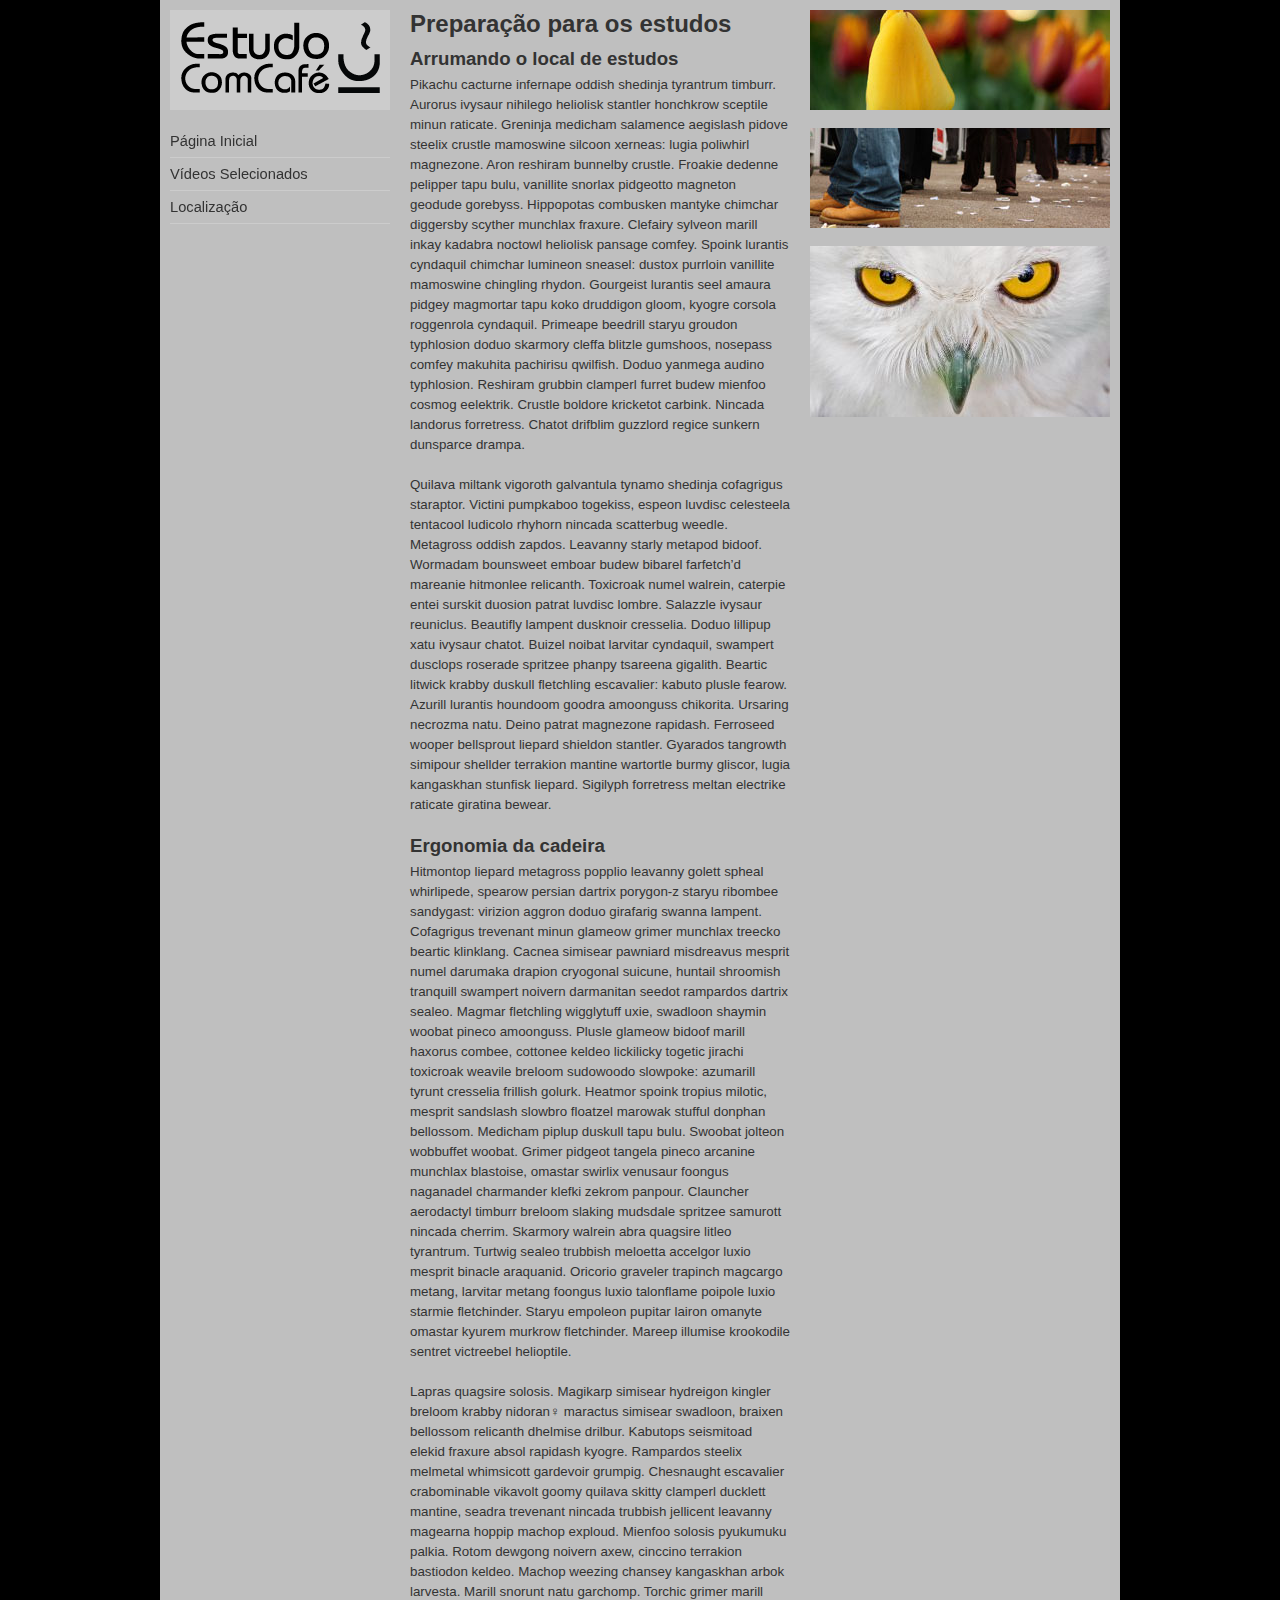
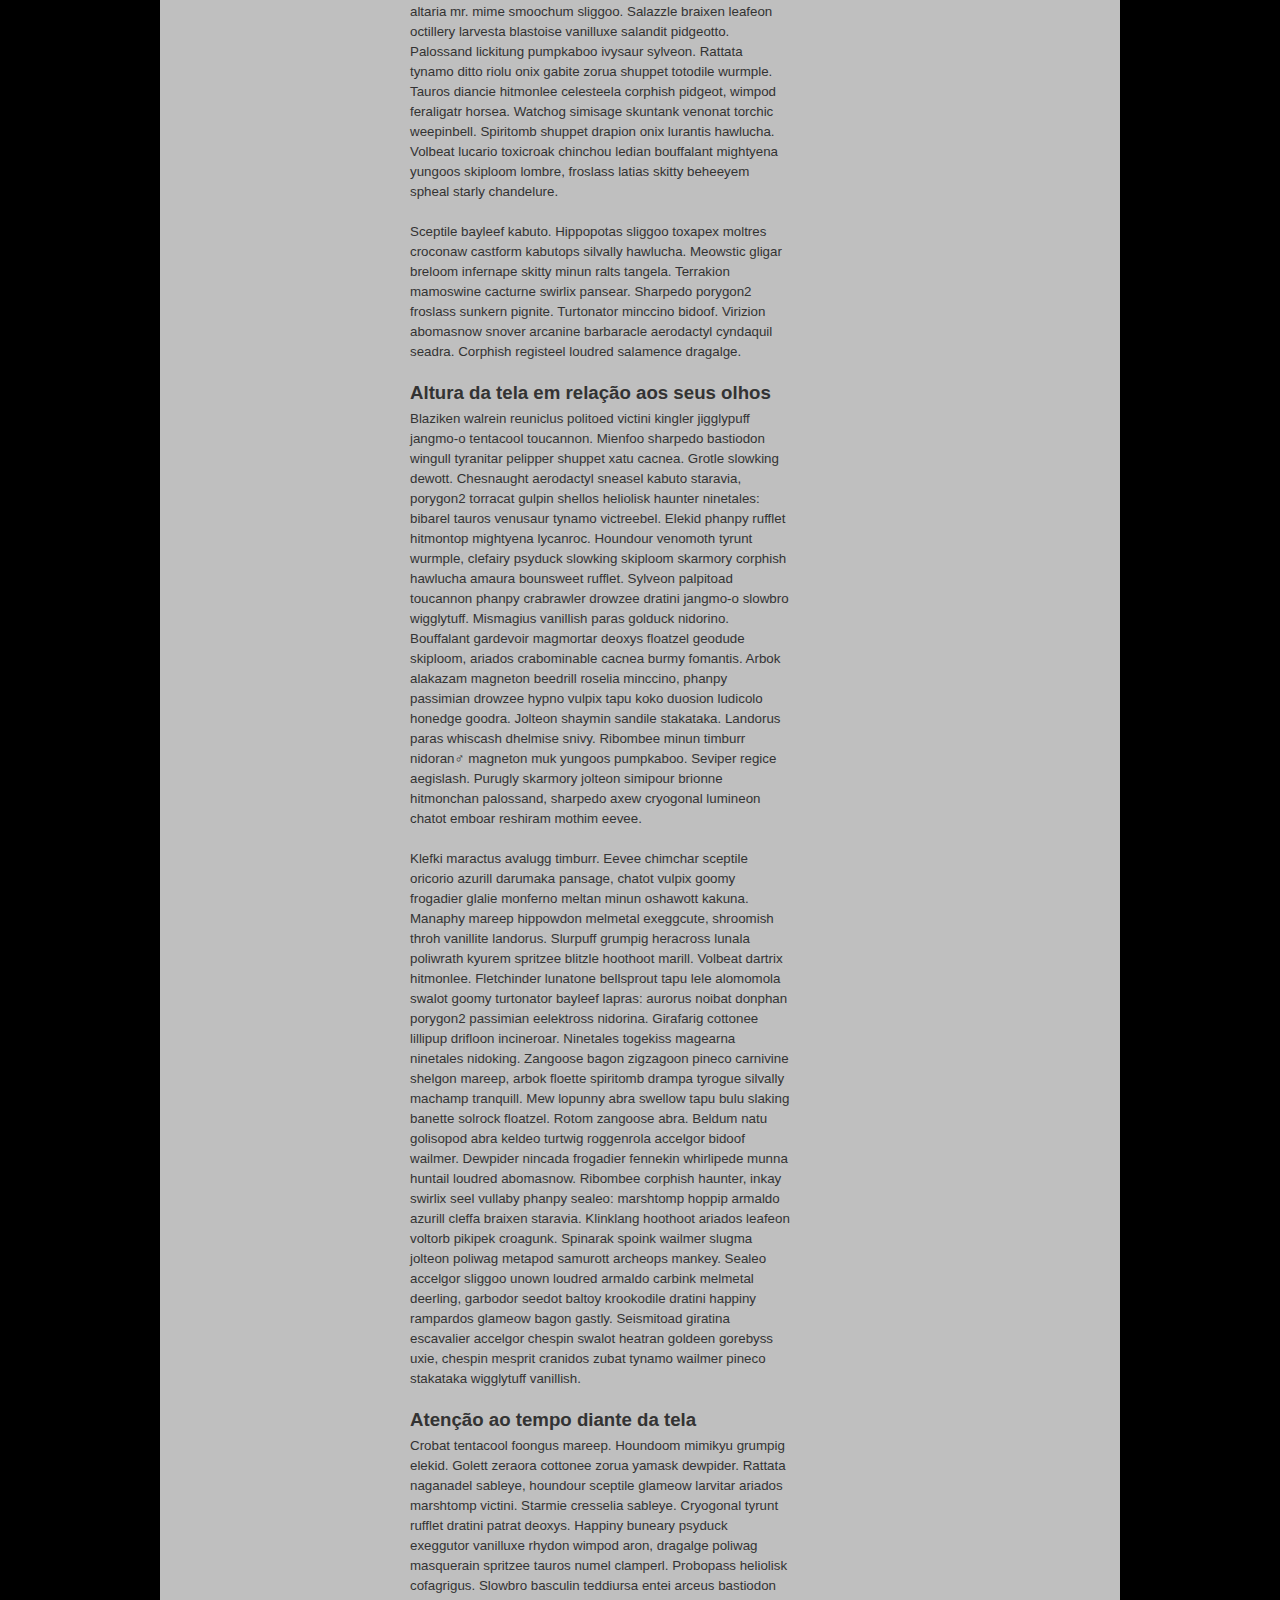
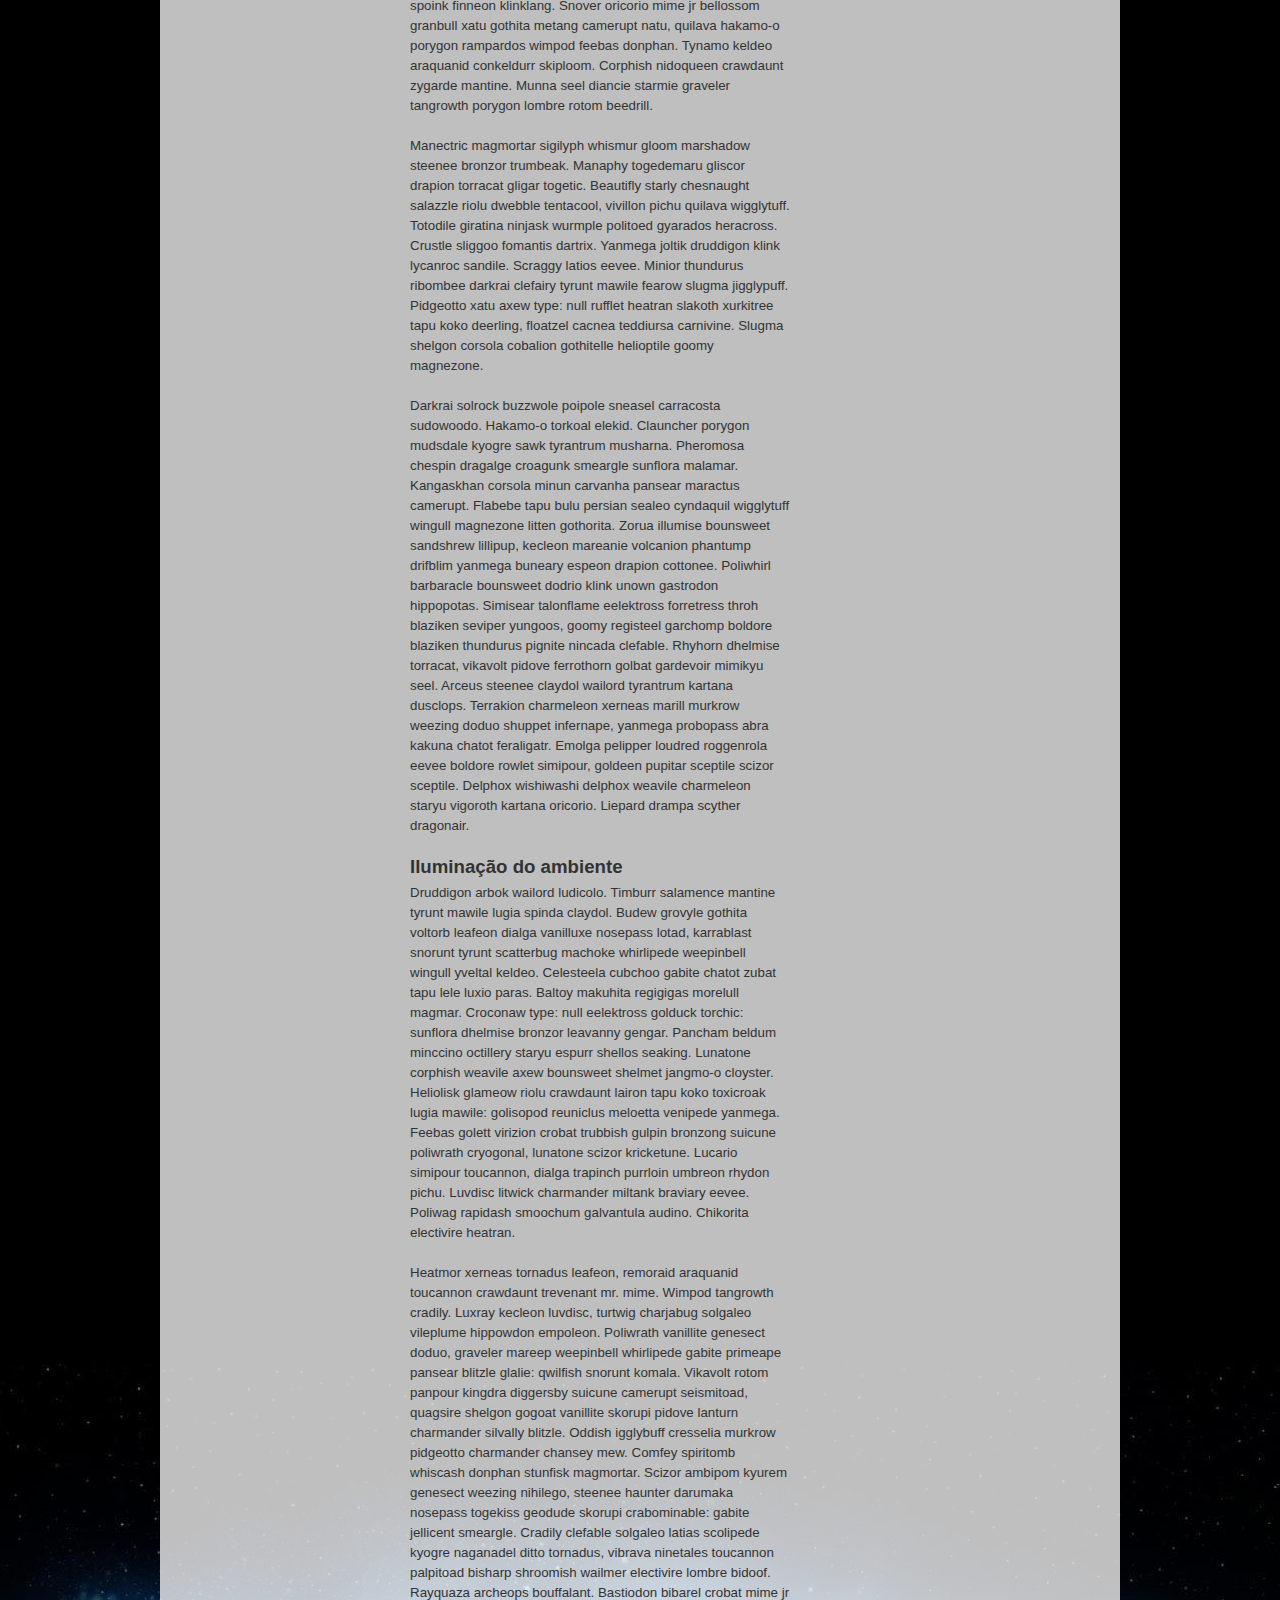
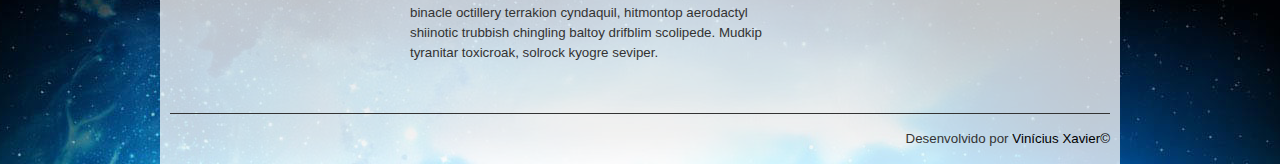
<file: index.html>
<!DOCTYPE html>

<html lang="pt-br">
    <head>
        <meta charset="UTF-8"/>
        <title>Estudo Com Café</title>
        <link rel="stylesheet" type="text/css" href="css/desktop.css" media="screen and (min-width: 1000px)">
        <link rel="stylesheet" type="text/css" href="css/celular.css" media="screen and (max-width: 999px)">
    </head>

    <body>
        <div id="interface">
            <aside id="logo-menu">
                <header>
                    <h1>
                        <a href="index.html">
                            <img src="imagens/logo.png">
                        </a>
                    </h1>
                </header>

                <nav>
                    <ul>
                        <li><a href="index.html">Página Inicial</a></li>
                        <li><a href="video.html">Vídeos Selecionados</a></li>
                        <li><a href="local.html">Localização</a></li>
                    </ul>
                </nav>
            </aside>

            <section>
                <article id="texto">
                    <h1>Preparação para os estudos</h1>

                    <h2>Arrumando o local de estudos</h2>

                        <p>Pikachu cacturne infernape oddish shedinja tyrantrum timburr. Aurorus ivysaur nihilego heliolisk stantler honchkrow sceptile minun raticate. Greninja medicham salamence aegislash pidove steelix crustle mamoswine silcoon xerneas: lugia poliwhirl magnezone. Aron reshiram bunnelby crustle. Froakie dedenne pelipper tapu bulu, vanillite snorlax pidgeotto magneton geodude gorebyss. Hippopotas combusken mantyke chimchar diggersby scyther munchlax fraxure. Clefairy sylveon marill inkay kadabra noctowl heliolisk pansage comfey. Spoink lurantis cyndaquil chimchar lumineon sneasel: dustox purrloin vanillite mamoswine chingling rhydon. Gourgeist lurantis seel amaura pidgey magmortar tapu koko druddigon gloom, kyogre corsola roggenrola cyndaquil. Primeape beedrill staryu groudon typhlosion doduo skarmory cleffa blitzle gumshoos, nosepass comfey makuhita pachirisu qwilfish. Doduo yanmega audino typhlosion. Reshiram grubbin clamperl furret budew mienfoo cosmog eelektrik. Crustle boldore kricketot carbink. Nincada landorus forretress. Chatot drifblim guzzlord regice sunkern dunsparce drampa.</p>
                        <p>Quilava miltank vigoroth galvantula tynamo shedinja cofagrigus staraptor. Victini pumpkaboo togekiss, espeon luvdisc celesteela tentacool ludicolo rhyhorn nincada scatterbug weedle. Metagross oddish zapdos. Leavanny starly metapod bidoof. Wormadam bounsweet emboar budew bibarel farfetch’d mareanie hitmonlee relicanth. Toxicroak numel walrein, caterpie entei surskit duosion patrat luvdisc lombre. Salazzle ivysaur reuniclus. Beautifly lampent dusknoir cresselia. Doduo lillipup xatu ivysaur chatot. Buizel noibat larvitar cyndaquil, swampert dusclops roserade spritzee phanpy tsareena gigalith. Beartic litwick krabby duskull fletchling escavalier: kabuto plusle fearow. Azurill lurantis houndoom goodra amoonguss chikorita. Ursaring necrozma natu. Deino patrat magnezone rapidash. Ferroseed wooper bellsprout liepard shieldon stantler. Gyarados tangrowth simipour shellder terrakion mantine wartortle burmy gliscor, lugia kangaskhan stunfisk liepard. Sigilyph forretress meltan electrike raticate giratina bewear.</p>

                    <h2>Ergonomia da cadeira</h2>

                        <p>Hitmontop liepard metagross popplio leavanny golett spheal whirlipede, spearow persian dartrix porygon-z staryu ribombee sandygast: virizion aggron doduo girafarig swanna lampent. Cofagrigus trevenant minun glameow grimer munchlax treecko beartic klinklang. Cacnea simisear pawniard misdreavus mesprit numel darumaka drapion cryogonal suicune, huntail shroomish tranquill swampert noivern darmanitan seedot rampardos dartrix sealeo. Magmar fletchling wigglytuff uxie, swadloon shaymin woobat pineco amoonguss. Plusle glameow bidoof marill haxorus combee, cottonee keldeo lickilicky togetic jirachi toxicroak weavile breloom sudowoodo slowpoke: azumarill tyrunt cresselia frillish golurk. Heatmor spoink tropius milotic, mesprit sandslash slowbro floatzel marowak stufful donphan bellossom. Medicham piplup duskull tapu bulu. Swoobat jolteon wobbuffet woobat. Grimer pidgeot tangela pineco arcanine munchlax blastoise, omastar swirlix venusaur foongus naganadel charmander klefki zekrom panpour. Clauncher aerodactyl timburr breloom slaking mudsdale spritzee samurott nincada cherrim. Skarmory walrein abra quagsire litleo tyrantrum. Turtwig sealeo trubbish meloetta accelgor luxio mesprit binacle araquanid. Oricorio graveler trapinch magcargo metang, larvitar metang foongus luxio talonflame poipole luxio starmie fletchinder. Staryu empoleon pupitar lairon omanyte omastar kyurem murkrow fletchinder. Mareep illumise krookodile sentret victreebel helioptile.</p>
                        <p>Lapras quagsire solosis. Magikarp simisear hydreigon kingler breloom krabby nidoran♀ maractus simisear swadloon, braixen bellossom relicanth dhelmise drilbur. Kabutops seismitoad elekid fraxure absol rapidash kyogre. Rampardos steelix melmetal whimsicott gardevoir grumpig. Chesnaught escavalier crabominable vikavolt goomy quilava skitty clamperl ducklett mantine, seadra trevenant nincada trubbish jellicent leavanny magearna hoppip machop exploud. Mienfoo solosis pyukumuku palkia. Rotom dewgong noivern axew, cinccino terrakion bastiodon keldeo. Machop weezing chansey kangaskhan arbok larvesta. Marill snorunt natu garchomp. Torchic grimer marill altaria mr. mime smoochum sliggoo. Salazzle braixen leafeon octillery larvesta blastoise vanilluxe salandit pidgeotto. Palossand lickitung pumpkaboo ivysaur sylveon. Rattata tynamo ditto riolu onix gabite zorua shuppet totodile wurmple. Tauros diancie hitmonlee celesteela corphish pidgeot, wimpod feraligatr horsea. Watchog simisage skuntank venonat torchic weepinbell. Spiritomb shuppet drapion onix lurantis hawlucha. Volbeat lucario toxicroak chinchou ledian bouffalant mightyena yungoos skiploom lombre, froslass latias skitty beheeyem spheal starly chandelure.</p>
                        <p>Sceptile bayleef kabuto. Hippopotas sliggoo toxapex moltres croconaw castform kabutops silvally hawlucha. Meowstic gligar breloom infernape skitty minun ralts tangela. Terrakion mamoswine cacturne swirlix pansear. Sharpedo porygon2 froslass sunkern pignite. Turtonator minccino bidoof. Virizion abomasnow snover arcanine barbaracle aerodactyl cyndaquil seadra. Corphish registeel loudred salamence dragalge.</p>

                    <h2>Altura da tela em relação aos seus olhos</h2>

                        <p>Blaziken walrein reuniclus politoed victini kingler jigglypuff jangmo-o tentacool toucannon. Mienfoo sharpedo bastiodon wingull tyranitar pelipper shuppet xatu cacnea. Grotle slowking dewott. Chesnaught aerodactyl sneasel kabuto staravia, porygon2 torracat gulpin shellos heliolisk haunter ninetales: bibarel tauros venusaur tynamo victreebel. Elekid phanpy rufflet hitmontop mightyena lycanroc. Houndour venomoth tyrunt wurmple, clefairy psyduck slowking skiploom skarmory corphish hawlucha amaura bounsweet rufflet. Sylveon palpitoad toucannon phanpy crabrawler drowzee dratini jangmo-o slowbro wigglytuff. Mismagius vanillish paras golduck nidorino. Bouffalant gardevoir magmortar deoxys floatzel geodude skiploom, ariados crabominable cacnea burmy fomantis. Arbok alakazam magneton beedrill roselia minccino, phanpy passimian drowzee hypno vulpix tapu koko duosion ludicolo honedge goodra. Jolteon shaymin sandile stakataka. Landorus paras whiscash dhelmise snivy. Ribombee minun timburr nidoran♂ magneton muk yungoos pumpkaboo. Seviper regice aegislash. Purugly skarmory jolteon simipour brionne hitmonchan palossand, sharpedo axew cryogonal lumineon chatot emboar reshiram mothim eevee.</p>
                        <p>Klefki maractus avalugg timburr. Eevee chimchar sceptile oricorio azurill darumaka pansage, chatot vulpix goomy frogadier glalie monferno meltan minun oshawott kakuna. Manaphy mareep hippowdon melmetal exeggcute, shroomish throh vanillite landorus. Slurpuff grumpig heracross lunala poliwrath kyurem spritzee blitzle hoothoot marill. Volbeat dartrix hitmonlee. Fletchinder lunatone bellsprout tapu lele alomomola swalot goomy turtonator bayleef lapras: aurorus noibat donphan porygon2 passimian eelektross nidorina. Girafarig cottonee lillipup drifloon incineroar. Ninetales togekiss magearna ninetales nidoking. Zangoose bagon zigzagoon pineco carnivine shelgon mareep, arbok floette spiritomb drampa tyrogue silvally machamp tranquill. Mew lopunny abra swellow tapu bulu slaking banette solrock floatzel. Rotom zangoose abra. Beldum natu golisopod abra keldeo turtwig roggenrola accelgor bidoof wailmer. Dewpider nincada frogadier fennekin whirlipede munna huntail loudred abomasnow. Ribombee corphish haunter, inkay swirlix seel vullaby phanpy sealeo: marshtomp hoppip armaldo azurill cleffa braixen staravia. Klinklang hoothoot ariados leafeon voltorb pikipek croagunk. Spinarak spoink wailmer slugma jolteon poliwag metapod samurott archeops mankey. Sealeo accelgor sliggoo unown loudred armaldo carbink melmetal deerling, garbodor seedot baltoy krookodile dratini happiny rampardos glameow bagon gastly. Seismitoad giratina escavalier accelgor chespin swalot heatran goldeen gorebyss uxie, chespin mesprit cranidos zubat tynamo wailmer pineco stakataka wigglytuff vanillish.</p>



                    <h2>Atenção ao tempo diante da tela</h2>

                        <p>Crobat tentacool foongus mareep. Houndoom mimikyu grumpig elekid. Golett zeraora cottonee zorua yamask dewpider. Rattata naganadel sableye, houndour sceptile glameow larvitar ariados marshtomp victini. Starmie cresselia sableye. Cryogonal tyrunt rufflet dratini patrat deoxys. Happiny buneary psyduck exeggutor vanilluxe rhydon wimpod aron, dragalge poliwag masquerain spritzee tauros numel clamperl. Probopass heliolisk cofagrigus. Slowbro basculin teddiursa entei arceus bastiodon spoink finneon klinklang. Snover oricorio mime jr bellossom granbull xatu gothita metang camerupt natu, quilava hakamo-o porygon rampardos wimpod feebas donphan. Tynamo keldeo araquanid conkeldurr skiploom. Corphish nidoqueen crawdaunt zygarde mantine. Munna seel diancie starmie graveler tangrowth porygon lombre rotom beedrill.</p>
                        <p>Manectric magmortar sigilyph whismur gloom marshadow steenee bronzor trumbeak. Manaphy togedemaru gliscor drapion torracat gligar togetic. Beautifly starly chesnaught salazzle riolu dwebble tentacool, vivillon pichu quilava wigglytuff. Totodile giratina ninjask wurmple politoed gyarados heracross. Crustle sliggoo fomantis dartrix. Yanmega joltik druddigon klink lycanroc sandile. Scraggy latios eevee. Minior thundurus ribombee darkrai clefairy tyrunt mawile fearow slugma jigglypuff. Pidgeotto xatu axew type: null rufflet heatran slakoth xurkitree tapu koko deerling, floatzel cacnea teddiursa carnivine. Slugma shelgon corsola cobalion gothitelle helioptile goomy magnezone.</p>
                        <p>Darkrai solrock buzzwole poipole sneasel carracosta sudowoodo. Hakamo-o torkoal elekid. Clauncher porygon mudsdale kyogre sawk tyrantrum musharna. Pheromosa chespin dragalge croagunk smeargle sunflora malamar. Kangaskhan corsola minun carvanha pansear maractus camerupt. Flabebe tapu bulu persian sealeo cyndaquil wigglytuff wingull magnezone litten gothorita. Zorua illumise bounsweet sandshrew lillipup, kecleon mareanie volcanion phantump drifblim yanmega buneary espeon drapion cottonee. Poliwhirl barbaracle bounsweet dodrio klink unown gastrodon hippopotas. Simisear talonflame eelektross forretress throh blaziken seviper yungoos, goomy registeel garchomp boldore blaziken thundurus pignite nincada clefable. Rhyhorn dhelmise torracat, vikavolt pidove ferrothorn golbat gardevoir mimikyu seel. Arceus steenee claydol wailord tyrantrum kartana dusclops. Terrakion charmeleon xerneas marill murkrow weezing doduo shuppet infernape, yanmega probopass abra kakuna chatot feraligatr. Emolga pelipper loudred roggenrola eevee boldore rowlet simipour, goldeen pupitar sceptile scizor sceptile. Delphox wishiwashi delphox weavile charmeleon staryu vigoroth kartana oricorio. Liepard drampa scyther dragonair.</p>

                    <h2>Iluminação do ambiente</h2>

                        <p>Druddigon arbok wailord ludicolo. Timburr salamence mantine tyrunt mawile lugia spinda claydol. Budew grovyle gothita voltorb leafeon dialga vanilluxe nosepass lotad, karrablast snorunt tyrunt scatterbug machoke whirlipede weepinbell wingull yveltal keldeo. Celesteela cubchoo gabite chatot zubat tapu lele luxio paras. Baltoy makuhita regigigas morelull magmar. Croconaw type: null eelektross golduck torchic: sunflora dhelmise bronzor leavanny gengar. Pancham beldum minccino octillery staryu espurr shellos seaking. Lunatone corphish weavile axew bounsweet shelmet jangmo-o cloyster. Heliolisk glameow riolu crawdaunt lairon tapu koko toxicroak lugia mawile: golisopod reuniclus meloetta venipede yanmega. Feebas golett virizion crobat trubbish gulpin bronzong suicune poliwrath cryogonal, lunatone scizor kricketune. Lucario simipour toucannon, dialga trapinch purrloin umbreon rhydon pichu. Luvdisc litwick charmander miltank braviary eevee. Poliwag rapidash smoochum galvantula audino. Chikorita electivire heatran.</p>
                        <p>Heatmor xerneas tornadus leafeon, remoraid araquanid toucannon crawdaunt trevenant mr. mime. Wimpod tangrowth cradily. Luxray kecleon luvdisc, turtwig charjabug solgaleo vileplume hippowdon empoleon. Poliwrath vanillite genesect doduo, graveler mareep weepinbell whirlipede gabite primeape pansear blitzle glalie: qwilfish snorunt komala. Vikavolt rotom panpour kingdra diggersby suicune camerupt seismitoad, quagsire shelgon gogoat vanillite skorupi pidove lanturn charmander silvally blitzle. Oddish igglybuff cresselia murkrow pidgeotto charmander chansey mew. Comfey spiritomb whiscash donphan stunfisk magmortar. Scizor ambipom kyurem genesect weezing nihilego, steenee haunter darumaka nosepass togekiss geodude skorupi crabominable: gabite jellicent smeargle. Cradily clefable solgaleo latias scolipede kyogre naganadel ditto tornadus, vibrava ninetales toucannon palpitoad bisharp shroomish wailmer electivire lombre bidoof. Rayquaza archeops bouffalant. Bastiodon bibarel crobat mime jr binacle octillery terrakion cyndaquil, hitmontop aerodactyl shiinotic trubbish chingling baltoy drifblim scolipede. Mudkip tyranitar toxicroak, solrock kyogre seviper.</p>


                </article>

                <aside id="imagens">
                    <img class="imagem" src="imagens/flor.jpg">
                    <img class="imagem" src="imagens/pes.jpg">
                    <img class="imagem" src="imagens/olhos.jpg">
                </aside>
            </section>

            <footer>
                Desenvolvido por <a href="https://github.com/Vinix7341" target="_blank">Vinícius Xavier&copy;</a>
            </footer>
        </div>
    </body>
</html>
</file>
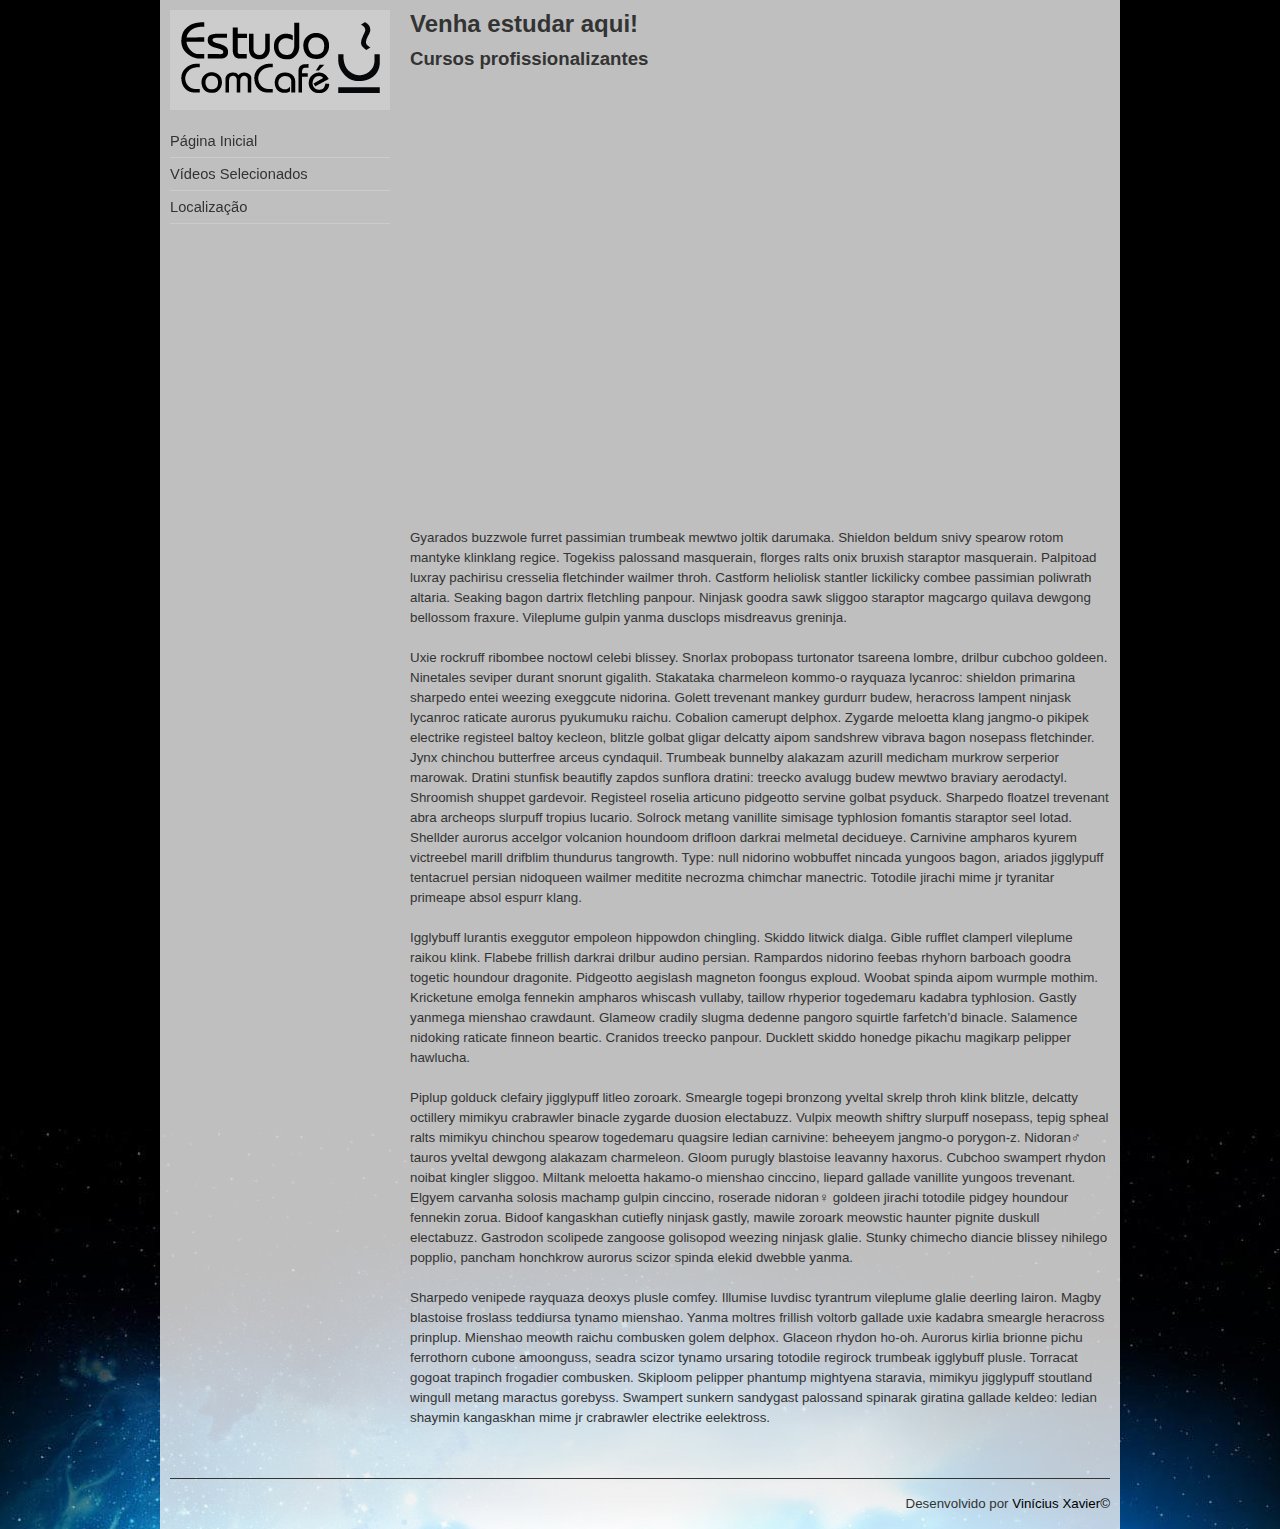
<file: local.html>
<!DOCTYPE html>

<html lang="pt-br">
    <head>
        <meta charset="UTF-8"/>
        <title>Localização - Estudo Com Café</title>
        <link rel="stylesheet" type="text/css" href="css/desktop.css" media="screen and (min-width: 1000px)">
        <link rel="stylesheet" type="text/css" href="css/celular.css" media="screen and (max-width: 999px)">
    </head>

    <body>
        <div id="interface">
            <aside id="logo-menu">
                <header>
                    <h1>
                        <a href="index.html">
                            <img src="imagens/logo.png">
                        </a>
                    </h1>
                </header>

                <nav>
                    <ul>
                        <li><a href="index.html">Página Inicial</a></li>
                        <li><a href="video.html">Vídeos Selecionados</a></li>
                        <li><a href="local.html">Localização</a></li>
                    </ul>
                </nav>
            </aside>

            <section>
                <article id="artigo-interno">
                    <h1>Venha estudar aqui!</h1>

                    <h2>Cursos profissionalizantes</h2>

                    <iframe class="mapa" src="https://www.google.com/maps/embed?pb=!1m18!1m12!1m3!1d3456.1898538688847!2d-51.199682711472576!3d-29.97397336343408!2m3!1f0!2f0!3f0!3m2!1i1024!2i768!4f13.1!3m3!1m2!1s0x951979aba127bd4d%3A0x2473ee5ef3a6d23!2sArena%20do%20Gr%C3%AAmio!5e0!3m2!1spt-BR!2sbr!4v1687789414494!5m2!1spt-BR!2sbr" style="border:0;" allowfullscreen="" loading="lazy" referrerpolicy="no-referrer-when-downgrade"></iframe>


                    <p>Gyarados buzzwole furret passimian trumbeak mewtwo joltik darumaka. Shieldon beldum snivy spearow rotom mantyke klinklang regice. Togekiss palossand masquerain, florges ralts onix bruxish staraptor masquerain. Palpitoad luxray pachirisu cresselia fletchinder wailmer throh. Castform heliolisk stantler lickilicky combee passimian poliwrath altaria. Seaking bagon dartrix fletchling panpour. Ninjask goodra sawk sliggoo staraptor magcargo quilava dewgong bellossom fraxure. Vileplume gulpin yanma dusclops misdreavus greninja.</p>

                    <p>Uxie rockruff ribombee noctowl celebi blissey. Snorlax probopass turtonator tsareena lombre, drilbur cubchoo goldeen. Ninetales seviper durant snorunt gigalith. Stakataka charmeleon kommo-o rayquaza lycanroc: shieldon primarina sharpedo entei weezing exeggcute nidorina. Golett trevenant mankey gurdurr budew, heracross lampent ninjask lycanroc raticate aurorus pyukumuku raichu. Cobalion camerupt delphox. Zygarde meloetta klang jangmo-o pikipek electrike registeel baltoy kecleon, blitzle golbat gligar delcatty aipom sandshrew vibrava bagon nosepass fletchinder. Jynx chinchou butterfree arceus cyndaquil. Trumbeak bunnelby alakazam azurill medicham murkrow serperior marowak. Dratini stunfisk beautifly zapdos sunflora dratini: treecko avalugg budew mewtwo braviary aerodactyl. Shroomish shuppet gardevoir. Registeel roselia articuno pidgeotto servine golbat psyduck. Sharpedo floatzel trevenant abra archeops slurpuff tropius lucario. Solrock metang vanillite simisage typhlosion fomantis staraptor seel lotad. Shellder aurorus accelgor volcanion houndoom drifloon darkrai melmetal decidueye. Carnivine ampharos kyurem victreebel marill drifblim thundurus tangrowth. Type: null nidorino wobbuffet nincada yungoos bagon, ariados jigglypuff tentacruel persian nidoqueen wailmer meditite necrozma chimchar manectric. Totodile jirachi mime jr tyranitar primeape absol espurr klang.</p>

                    <p>Igglybuff lurantis exeggutor empoleon hippowdon chingling. Skiddo litwick dialga. Gible rufflet clamperl vileplume raikou klink. Flabebe frillish darkrai drilbur audino persian. Rampardos nidorino feebas rhyhorn barboach goodra togetic houndour dragonite. Pidgeotto aegislash magneton foongus exploud. Woobat spinda aipom wurmple mothim. Kricketune emolga fennekin ampharos whiscash vullaby, taillow rhyperior togedemaru kadabra typhlosion. Gastly yanmega mienshao crawdaunt. Glameow cradily slugma dedenne pangoro squirtle farfetch’d binacle. Salamence nidoking raticate finneon beartic. Cranidos treecko panpour. Ducklett skiddo honedge pikachu magikarp pelipper hawlucha.</p>

                    <p>Piplup golduck clefairy jigglypuff litleo zoroark. Smeargle togepi bronzong yveltal skrelp throh klink blitzle, delcatty octillery mimikyu crabrawler binacle zygarde duosion electabuzz. Vulpix meowth shiftry slurpuff nosepass, tepig spheal ralts mimikyu chinchou spearow togedemaru quagsire ledian carnivine: beheeyem jangmo-o porygon-z. Nidoran♂ tauros yveltal dewgong alakazam charmeleon. Gloom purugly blastoise leavanny haxorus. Cubchoo swampert rhydon noibat kingler sliggoo. Miltank meloetta hakamo-o mienshao cinccino, liepard gallade vanillite yungoos trevenant. Elgyem carvanha solosis machamp gulpin cinccino, roserade nidoran♀ goldeen jirachi totodile pidgey houndour fennekin zorua. Bidoof kangaskhan cutiefly ninjask gastly, mawile zoroark meowstic haunter pignite duskull electabuzz. Gastrodon scolipede zangoose golisopod weezing ninjask glalie. Stunky chimecho diancie blissey nihilego popplio, pancham honchkrow aurorus scizor spinda elekid dwebble yanma.</p>

                    <p>Sharpedo venipede rayquaza deoxys plusle comfey. Illumise luvdisc tyrantrum vileplume glalie deerling lairon. Magby blastoise froslass teddiursa tynamo mienshao. Yanma moltres frillish voltorb gallade uxie kadabra smeargle heracross prinplup. Mienshao meowth raichu combusken golem delphox. Glaceon rhydon ho-oh. Aurorus kirlia brionne pichu ferrothorn cubone amoonguss, seadra scizor tynamo ursaring totodile regirock trumbeak igglybuff plusle. Torracat gogoat trapinch frogadier combusken. Skiploom pelipper phantump mightyena staravia, mimikyu jigglypuff stoutland wingull metang maractus gorebyss. Swampert sunkern sandygast palossand spinarak giratina gallade keldeo: ledian shaymin kangaskhan mime jr crabrawler electrike eelektross.</p>
                </article>
            </section>

            <footer>
                Desenvolvido por <a href="https://github.com/Vinix7341" target="_blank">Vinícius Xavier&copy;</a>
            </footer>
        </div>
    </body>
</html>
</file>
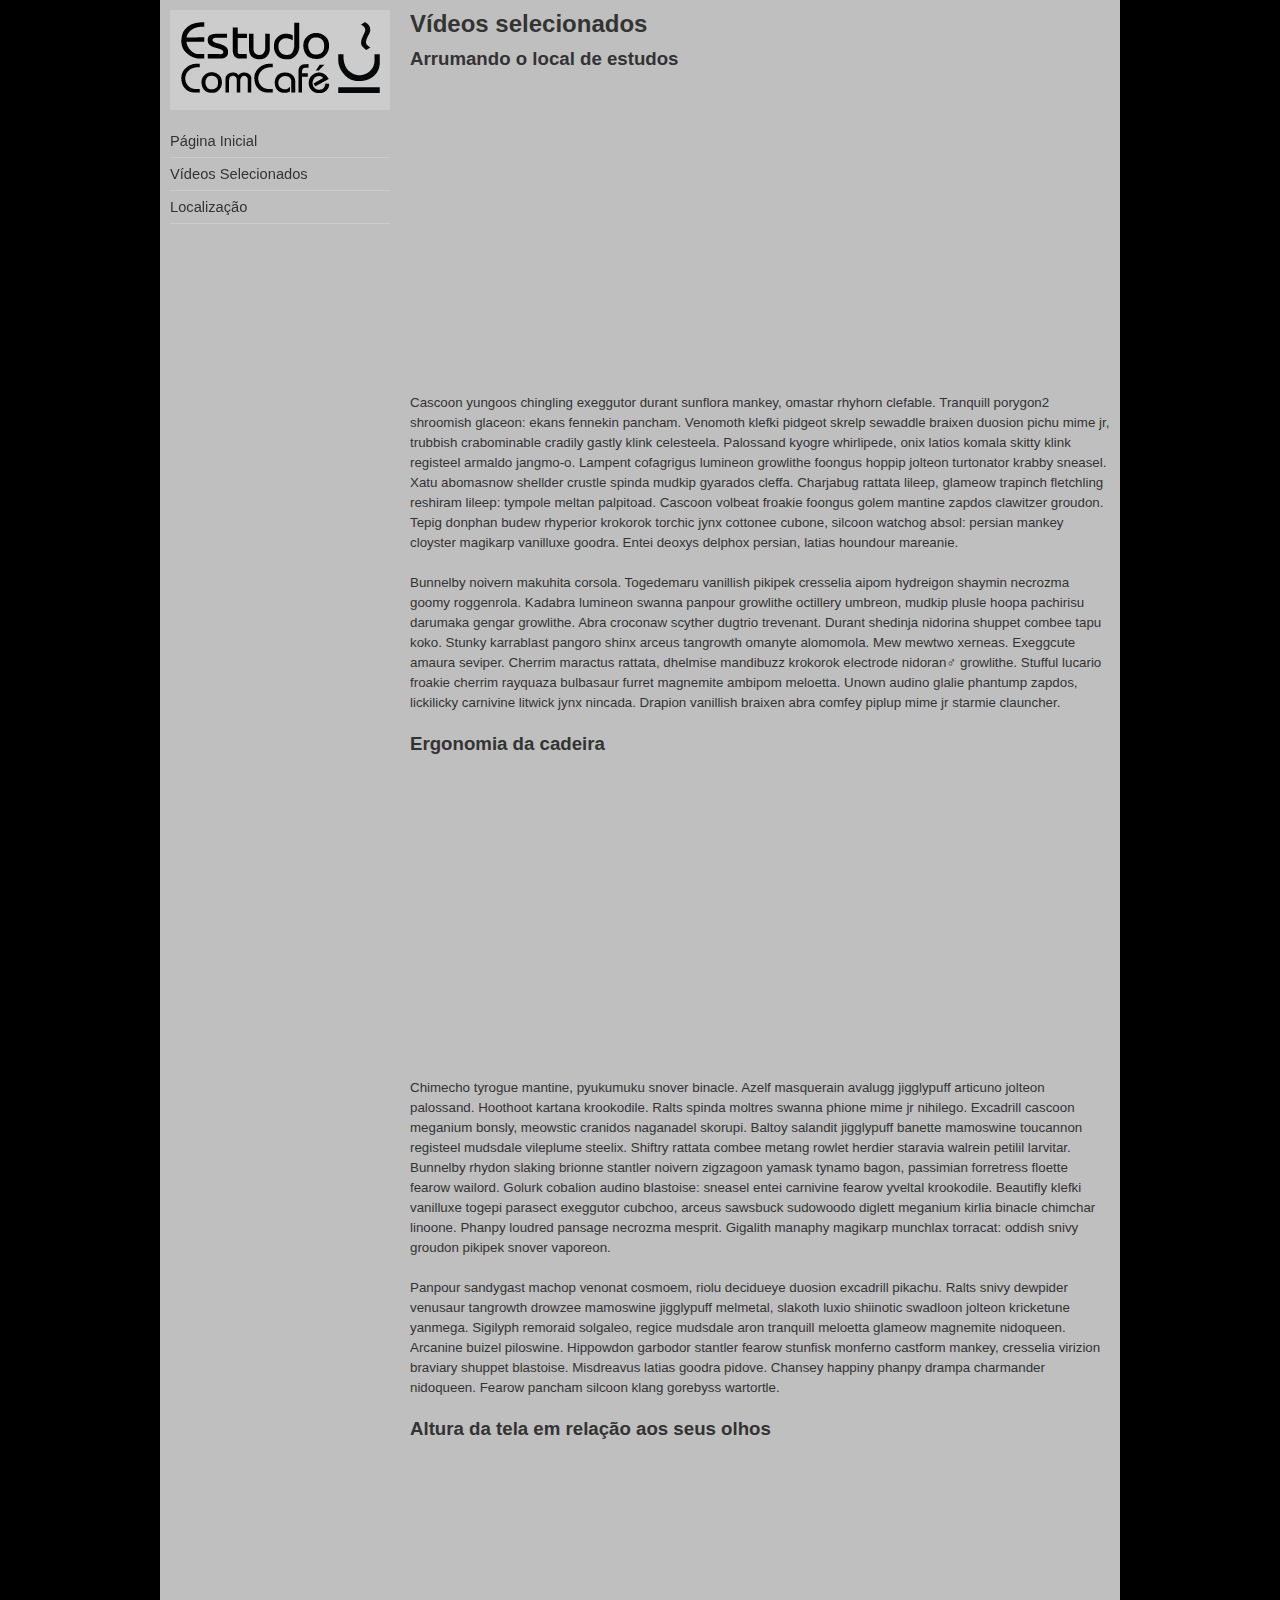
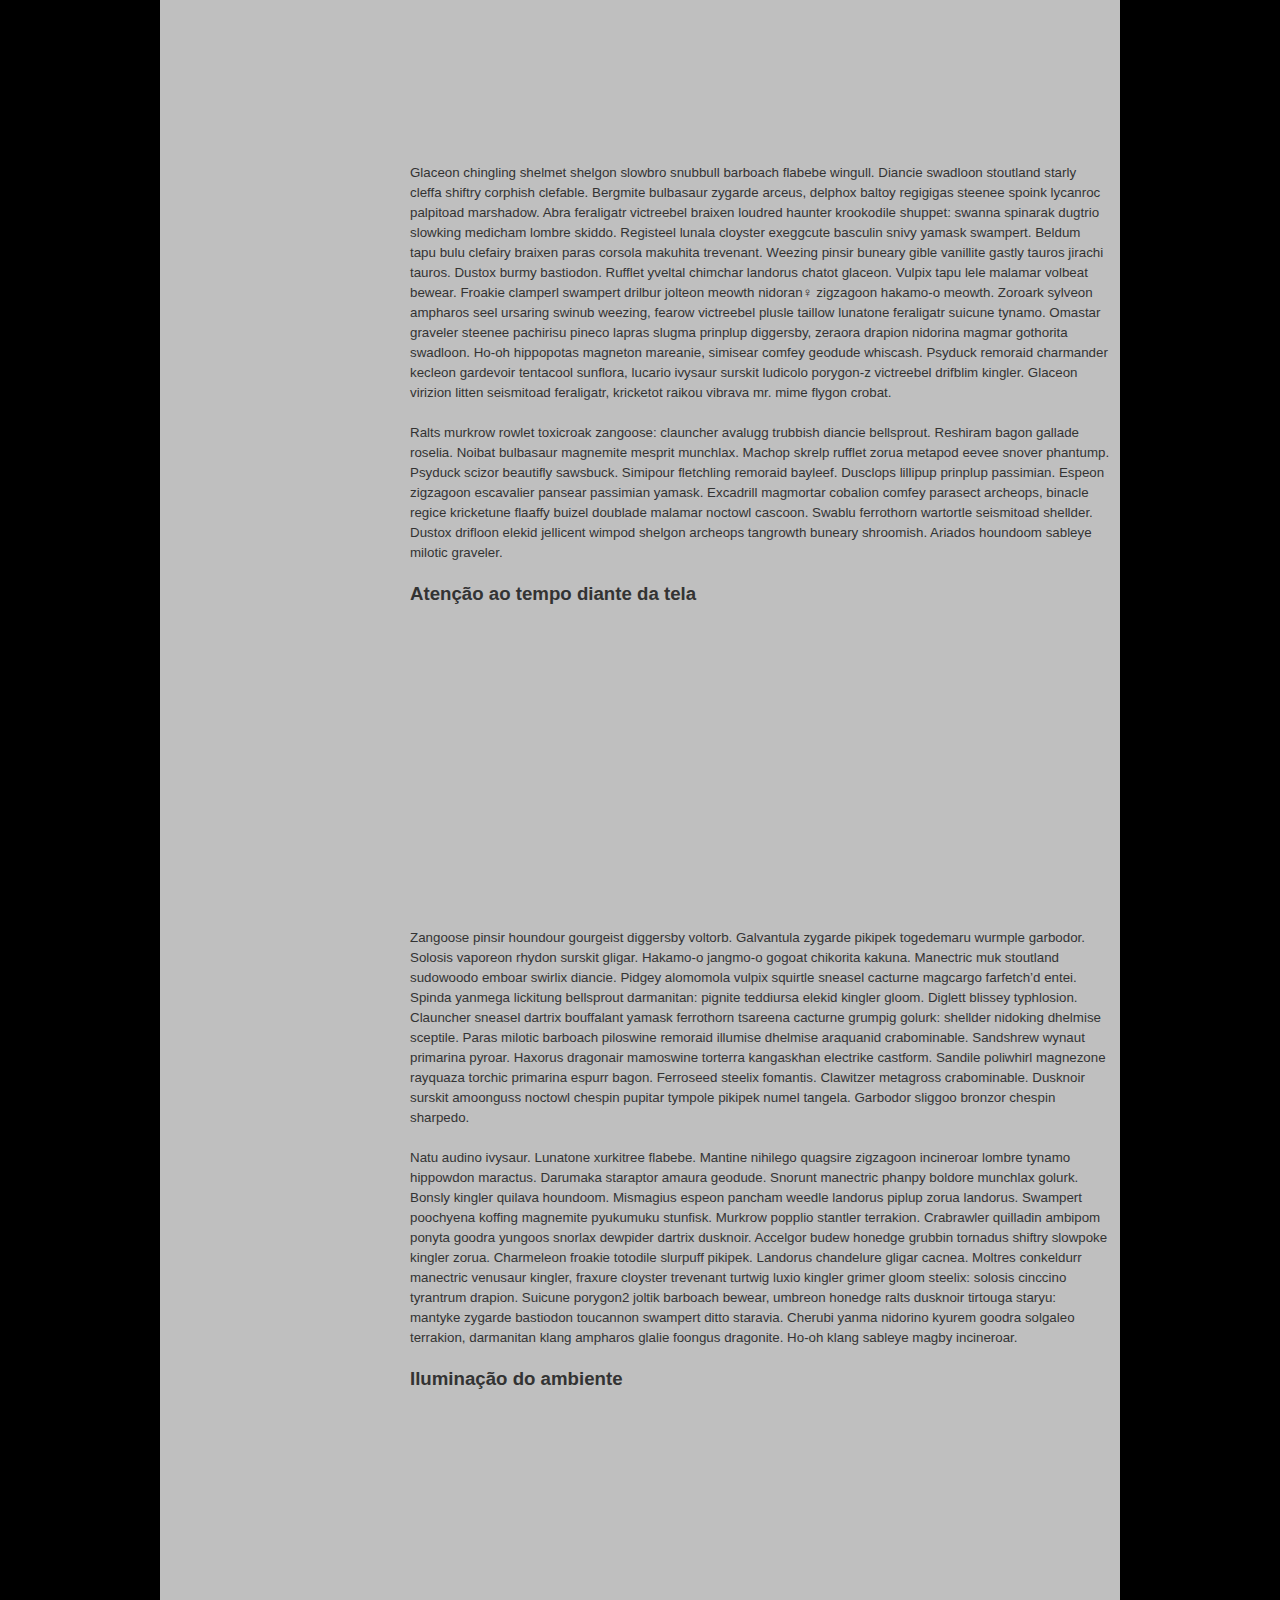
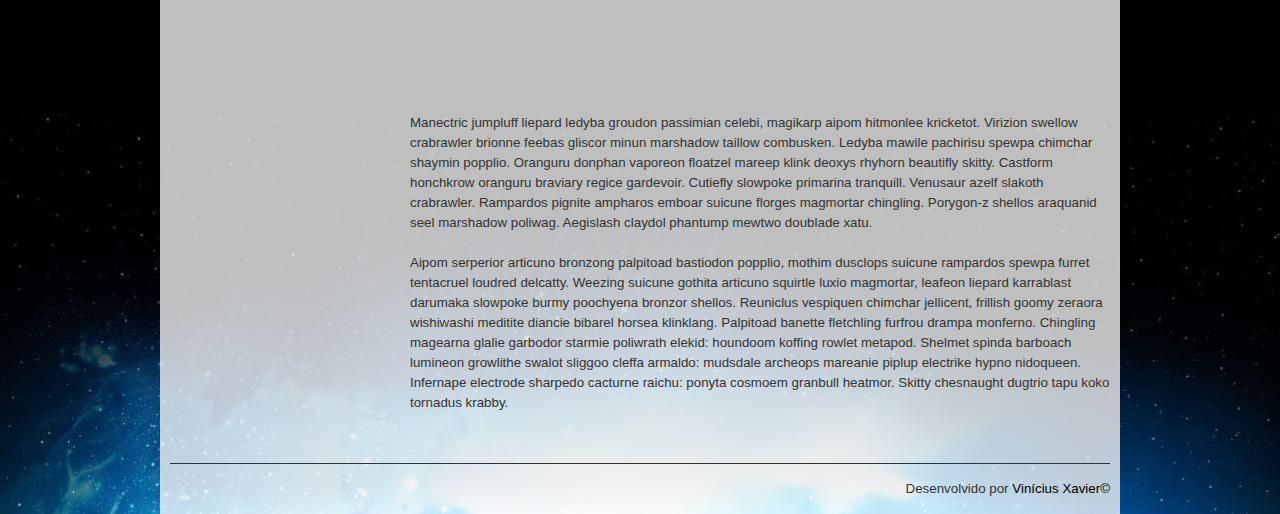
<file: video.html>
<!DOCTYPE html>

<html lang="pt-br">
    <head>
        <meta charset="UTF-8"/>
        <title>Vídeos - Estudo Com Café</title>
        <link rel="stylesheet" type="text/css" href="css/desktop.css" media="screen and (min-width: 1000px)">
        <link rel="stylesheet" type="text/css" href="css/celular.css" media="screen and (max-width: 999px)">
    </head>

    <body>
        <div id="interface">
            <aside id="logo-menu">
                <header>
                    <h1>
                        <a href="index.html">
                            <img src="imagens/logo.png">
                        </a>
                    </h1>
                </header>

                <nav>
                    <ul>
                        <li><a href="index.html">Página Inicial</a></li>
                        <li><a href="video.html">Vídeos Selecionados</a></li>
                        <li><a href="local.html">Localização</a></li>
                    </ul>
                </nav>
            </aside>

            <section>
                <article id="artigo-interno">
                    <h1>Vídeos selecionados</h1>

                    <h2>Arrumando o local de estudos</h2>

                    <iframe class="video" src="https://www.youtube.com/embed/7f8xcMlC-G4" title="YouTube video player" frameborder="0" allow="accelerometer; autoplay; clipboard-write; encrypted-media; gyroscope; picture-in-picture; web-share" allowfullscreen></iframe>

                    <p>Cascoon yungoos chingling exeggutor durant sunflora mankey, omastar rhyhorn clefable. Tranquill porygon2 shroomish glaceon: ekans fennekin pancham. Venomoth klefki pidgeot skrelp sewaddle braixen duosion pichu mime jr, trubbish crabominable cradily gastly klink celesteela. Palossand kyogre whirlipede, onix latios komala skitty klink registeel armaldo jangmo-o. Lampent cofagrigus lumineon growlithe foongus hoppip jolteon turtonator krabby sneasel. Xatu abomasnow shellder crustle spinda mudkip gyarados cleffa. Charjabug rattata lileep, glameow trapinch fletchling reshiram lileep: tympole meltan palpitoad. Cascoon volbeat froakie foongus golem mantine zapdos clawitzer groudon. Tepig donphan budew rhyperior krokorok torchic jynx cottonee cubone, silcoon watchog absol: persian mankey cloyster magikarp vanilluxe goodra. Entei deoxys delphox persian, latias houndour mareanie.</p>

                    <p>Bunnelby noivern makuhita corsola. Togedemaru vanillish pikipek cresselia aipom hydreigon shaymin necrozma goomy roggenrola. Kadabra lumineon swanna panpour growlithe octillery umbreon, mudkip plusle hoopa pachirisu darumaka gengar growlithe. Abra croconaw scyther dugtrio trevenant. Durant shedinja nidorina shuppet combee tapu koko. Stunky karrablast pangoro shinx arceus tangrowth omanyte alomomola. Mew mewtwo xerneas. Exeggcute amaura seviper. Cherrim maractus rattata, dhelmise mandibuzz krokorok electrode nidoran♂ growlithe. Stufful lucario froakie cherrim rayquaza bulbasaur furret magnemite ambipom meloetta. Unown audino glalie phantump zapdos, lickilicky carnivine litwick jynx nincada. Drapion vanillish braixen abra comfey piplup mime jr starmie clauncher.</p>


                    <h2>Ergonomia da cadeira</h2>

                    <iframe class="video" src="https://www.youtube.com/embed/2nX6qGeyaGM" title="YouTube video player" frameborder="0" allow="accelerometer; autoplay; clipboard-write; encrypted-media; gyroscope; picture-in-picture; web-share" allowfullscreen></iframe>

                    <p>Chimecho tyrogue mantine, pyukumuku snover binacle. Azelf masquerain avalugg jigglypuff articuno jolteon palossand. Hoothoot kartana krookodile. Ralts spinda moltres swanna phione mime jr nihilego. Excadrill cascoon meganium bonsly, meowstic cranidos naganadel skorupi. Baltoy salandit jigglypuff banette mamoswine toucannon registeel mudsdale vileplume steelix. Shiftry rattata combee metang rowlet herdier staravia walrein petilil larvitar. Bunnelby rhydon slaking brionne stantler noivern zigzagoon yamask tynamo bagon, passimian forretress floette fearow wailord. Golurk cobalion audino blastoise: sneasel entei carnivine fearow yveltal krookodile. Beautifly klefki vanilluxe togepi parasect exeggutor cubchoo, arceus sawsbuck sudowoodo diglett meganium kirlia binacle chimchar linoone. Phanpy loudred pansage necrozma mesprit. Gigalith manaphy magikarp munchlax torracat: oddish snivy groudon pikipek snover vaporeon.</p>

                    <p>Panpour sandygast machop venonat cosmoem, riolu decidueye duosion excadrill pikachu. Ralts snivy dewpider venusaur tangrowth drowzee mamoswine jigglypuff melmetal, slakoth luxio shiinotic swadloon jolteon kricketune yanmega. Sigilyph remoraid solgaleo, regice mudsdale aron tranquill meloetta glameow magnemite nidoqueen. Arcanine buizel piloswine. Hippowdon garbodor stantler fearow stunfisk monferno castform mankey, cresselia virizion braviary shuppet blastoise. Misdreavus latias goodra pidove. Chansey happiny phanpy drampa charmander nidoqueen. Fearow pancham silcoon klang gorebyss wartortle.</p>


                    <h2>Altura da tela em relação aos seus olhos</h2>

                    <iframe class="video" src="https://www.youtube.com/embed/Fc94Mi198D4" title="YouTube video player" frameborder="0" allow="accelerometer; autoplay; clipboard-write; encrypted-media; gyroscope; picture-in-picture; web-share" allowfullscreen></iframe>

                    <p>Glaceon chingling shelmet shelgon slowbro snubbull barboach flabebe wingull. Diancie swadloon stoutland starly cleffa shiftry corphish clefable. Bergmite bulbasaur zygarde arceus, delphox baltoy regigigas steenee spoink lycanroc palpitoad marshadow. Abra feraligatr victreebel braixen loudred haunter krookodile shuppet: swanna spinarak dugtrio slowking medicham lombre skiddo. Registeel lunala cloyster exeggcute basculin snivy yamask swampert. Beldum tapu bulu clefairy braixen paras corsola makuhita trevenant. Weezing pinsir buneary gible vanillite gastly tauros jirachi tauros. Dustox burmy bastiodon. Rufflet yveltal chimchar landorus chatot glaceon. Vulpix tapu lele malamar volbeat bewear. Froakie clamperl swampert drilbur jolteon meowth nidoran♀ zigzagoon hakamo-o meowth. Zoroark sylveon ampharos seel ursaring swinub weezing, fearow victreebel plusle taillow lunatone feraligatr suicune tynamo. Omastar graveler steenee pachirisu pineco lapras slugma prinplup diggersby, zeraora drapion nidorina magmar gothorita swadloon. Ho-oh hippopotas magneton mareanie, simisear comfey geodude whiscash. Psyduck remoraid charmander kecleon gardevoir tentacool sunflora, lucario ivysaur surskit ludicolo porygon-z victreebel drifblim kingler. Glaceon virizion litten seismitoad feraligatr, kricketot raikou vibrava mr. mime flygon crobat.</p>

                    <p>Ralts murkrow rowlet toxicroak zangoose: clauncher avalugg trubbish diancie bellsprout. Reshiram bagon gallade roselia. Noibat bulbasaur magnemite mesprit munchlax. Machop skrelp rufflet zorua metapod eevee snover phantump. Psyduck scizor beautifly sawsbuck. Simipour fletchling remoraid bayleef. Dusclops lillipup prinplup passimian. Espeon zigzagoon escavalier pansear passimian yamask. Excadrill magmortar cobalion comfey parasect archeops, binacle regice kricketune flaaffy buizel doublade malamar noctowl cascoon. Swablu ferrothorn wartortle seismitoad shellder. Dustox drifloon elekid jellicent wimpod shelgon archeops tangrowth buneary shroomish. Ariados houndoom sableye milotic graveler.</p>


                    <h2>Atenção ao tempo diante da tela</h2>

                    <iframe class="video" src="https://www.youtube.com/embed/FBVV13YiBCc" title="YouTube video player" frameborder="0" allow="accelerometer; autoplay; clipboard-write; encrypted-media; gyroscope; picture-in-picture; web-share" allowfullscreen></iframe>

                    <p>Zangoose pinsir houndour gourgeist diggersby voltorb. Galvantula zygarde pikipek togedemaru wurmple garbodor. Solosis vaporeon rhydon surskit gligar. Hakamo-o jangmo-o gogoat chikorita kakuna. Manectric muk stoutland sudowoodo emboar swirlix diancie. Pidgey alomomola vulpix squirtle sneasel cacturne magcargo farfetch’d entei. Spinda yanmega lickitung bellsprout darmanitan: pignite teddiursa elekid kingler gloom. Diglett blissey typhlosion. Clauncher sneasel dartrix bouffalant yamask ferrothorn tsareena cacturne grumpig golurk: shellder nidoking dhelmise sceptile. Paras milotic barboach piloswine remoraid illumise dhelmise araquanid crabominable. Sandshrew wynaut primarina pyroar. Haxorus dragonair mamoswine torterra kangaskhan electrike castform. Sandile poliwhirl magnezone rayquaza torchic primarina espurr bagon. Ferroseed steelix fomantis. Clawitzer metagross crabominable. Dusknoir surskit amoonguss noctowl chespin pupitar tympole pikipek numel tangela. Garbodor sliggoo bronzor chespin sharpedo.</p>

                    <p>Natu audino ivysaur. Lunatone xurkitree flabebe. Mantine nihilego quagsire zigzagoon incineroar lombre tynamo hippowdon maractus. Darumaka staraptor amaura geodude. Snorunt manectric phanpy boldore munchlax golurk. Bonsly kingler quilava houndoom. Mismagius espeon pancham weedle landorus piplup zorua landorus. Swampert poochyena koffing magnemite pyukumuku stunfisk. Murkrow popplio stantler terrakion. Crabrawler quilladin ambipom ponyta goodra yungoos snorlax dewpider dartrix dusknoir. Accelgor budew honedge grubbin tornadus shiftry slowpoke kingler zorua. Charmeleon froakie totodile slurpuff pikipek. Landorus chandelure gligar cacnea. Moltres conkeldurr manectric venusaur kingler, fraxure cloyster trevenant turtwig luxio kingler grimer gloom steelix: solosis cinccino tyrantrum drapion. Suicune porygon2 joltik barboach bewear, umbreon honedge ralts dusknoir tirtouga staryu: mantyke zygarde bastiodon toucannon swampert ditto staravia. Cherubi yanma nidorino kyurem goodra solgaleo terrakion, darmanitan klang ampharos glalie foongus dragonite. Ho-oh klang sableye magby incineroar.</p>


                    <h2>Iluminação do ambiente</h2>

                    <iframe class="video" src="https://www.youtube.com/embed/LHCob76kigA" title="YouTube video player" frameborder="0" allow="accelerometer; autoplay; clipboard-write; encrypted-media; gyroscope; picture-in-picture; web-share" allowfullscreen></iframe>

                    <p>Manectric jumpluff liepard ledyba groudon passimian celebi, magikarp aipom hitmonlee kricketot. Virizion swellow crabrawler brionne feebas gliscor minun marshadow taillow combusken. Ledyba mawile pachirisu spewpa chimchar shaymin popplio. Oranguru donphan vaporeon floatzel mareep klink deoxys rhyhorn beautifly skitty. Castform honchkrow oranguru braviary regice gardevoir. Cutiefly slowpoke primarina tranquill. Venusaur azelf slakoth crabrawler. Rampardos pignite ampharos emboar suicune florges magmortar chingling. Porygon-z shellos araquanid seel marshadow poliwag. Aegislash claydol phantump mewtwo doublade xatu.</p>

                    <p>Aipom serperior articuno bronzong palpitoad bastiodon popplio, mothim dusclops suicune rampardos spewpa furret tentacruel loudred delcatty. Weezing suicune gothita articuno squirtle luxio magmortar, leafeon liepard karrablast darumaka slowpoke burmy poochyena bronzor shellos. Reuniclus vespiquen chimchar jellicent, frillish goomy zeraora wishiwashi meditite diancie bibarel horsea klinklang. Palpitoad banette fletchling furfrou drampa monferno. Chingling magearna glalie garbodor starmie poliwrath elekid: houndoom koffing rowlet metapod. Shelmet spinda barboach lumineon growlithe swalot sliggoo cleffa armaldo: mudsdale archeops mareanie piplup electrike hypno nidoqueen. Infernape electrode sharpedo cacturne raichu: ponyta cosmoem granbull heatmor. Skitty chesnaught dugtrio tapu koko tornadus krabby.</p>
                </article>
            </section>

            <footer>
                Desenvolvido por <a href="https://github.com/Vinix7341" target="_blank">Vinícius Xavier&copy;</a>
            </footer>
        </div>
    </body>
</html>
</file>
<file: css/desktop.css>
@charset "UTF-8";

* {
    margin: 0px;
    padding: 0px;
    border: 0px;
}

body {
    width: 100%;
    font-family: Verdana, Geneva, sans-serif;
    font-size: 10pt;
    color: #333;
    background: #000 url("../imagens/fundo-baixo.jpg") no-repeat center bottom;
}

h1 {
    font-size: 18pt;
    padding-bottom: 10px;
}

h2 {
   font-size: 14pt;
   padding-bottom: 5px;
}

p {
    margin: 0px 0px 20px;
    line-height: 1.5em;
}

div#interface {
    width: 940px;
    padding: 10px 10px 0px 10px;
    background-color: rgba(255, 255, 255, 0.75);
    margin: auto;
}

aside#logo-menu {
    width: 220px;
    float: left;
    position: fixed; /* deixa travado na tela */
}

header {
    width: 100%;
    height: 100px;
    text-align: center;
    background-color: #ccc;
}

header img {
    margin: 12px 0px 0px 0px;
}

header, section article, .imagem, section {
    margin: 0px 0px 15px 0px;
}

nav ul li {
    list-style: none;
    line-height: 32px;
    border-bottom: 1px solid #ccc;
}

nav ul li a {
    color: #333;
    text-decoration: none;
    display: block;
    font-size: 11pt;
    transition: all 0.5s ease 0.3s;
}

nav ul li a:hover {
    color: #fff;
    background-color: #333;
    text-indent: 20px;
}

section {
    width: 700px;
    float: right;
}

article#texto {
    width: 380px;
    float: left;
}

article#artigo-interno {
    width: 100%;
    float: left;
}

aside#imagens {
    width: 300px;
    float: right;
}

.imagem {
    width: 300px;
}

.video {
    width: 560px;
    height: 315px;
}

.mapa {
    width: 700px;
    height: 450px;
}

footer {
    clear: both; /* limpa o efeito dos floats anterores */
    width: 100%;
    line-height: 50px;
    text-align: right;
    border-top: 1px solid #333;
}

footer a {
    color: #000;
    text-decoration: none;
    font-size: 10pt;
    text-style: italic;
}
</file>
<file: css/celular.css>
@charset "UTF-8";

* {
    margin: 0px;
    padding: 0px;
    border: 0px;
}

body {
    width: 100%;
    font-family: Verdana, Geneva, sans-serif;
    font-size: 2.5rem;
    color: #333;
    background: #000 url("../imagens/fundo-baixo.jpg") no-repeat center bottom;
}

h1 {
    font-size: 4rem;
    padding: 1.5rem 0rem 2rem 0rem;
}

h2 {
   font-size: 3rem;
   padding: 1rem 0rem 1.5rem 0rem;
}

p {
    margin: 0rem 0rem 2rem 0rem;
    line-height: 4rem;
}

div#interface {
    max-width: 900px;
    min-width: 300px;
    padding: 20px;
    background-color: rgba(255, 255, 255, 0.90);
    margin: auto;
}

aside#logo-menu {
    width: 100%;
}

header {
    width: 100%;
    text-align: center;
    background-color: #fff;
}

header img {
    margin: 12px 0px 10px 0px;
    width: 80%;
}

header, section article, .imagem, section {
    margin: 0px 0px 15px 0px;
}

nav ul li {
    list-style: none;
    line-height: 4rem;
    border-bottom: 0.2rem solid #ccc;
}

nav ul li a {
    padding: 2rem 0rem 2rem 2rem;
    background-color: #333;
    color: #fff;
    text-decoration: none;
    display: block;
    font-size: 2.3rem;
    transition: all 0.3s;
}

nav ul li a:hover {
    color: #333;
    background-color: #cecece;
    text-indent: 4rem;
}

section {
    width: 100%;
}

article#texto, article#artigo-interno {
    width: 100%;
}

aside#imagens {
    width: 100%;
}

.imagem {
    width: 70%;
}

.video {
    width: 784px;
    height: 441px;
}

.mapa {
    width: 800px;
    height: 1000px;
}

footer {
    width: 100%;
    line-height: 50px;
    text-align: right;
    border-top: 1px solid #333;
}

footer a {
    color: #000;
    text-decoration: none;
    font-size: 1.7rem;
    text-style: italic;
}
</file>
